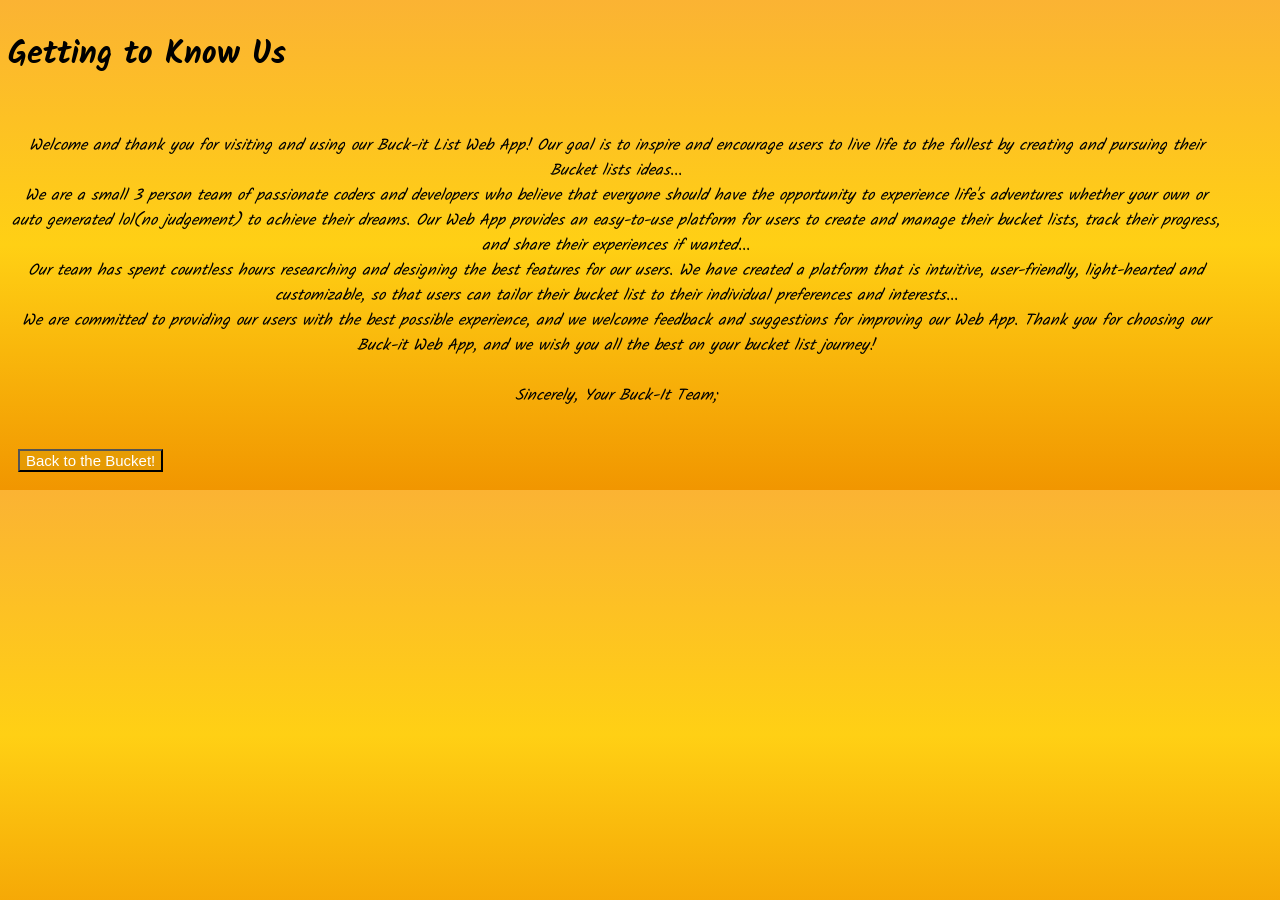
<file: externalResource/About.html>
<!DOCTYPE html>
<html lang="en">

<head>

    <meta charset="UTF-8">
    <meta http-equiv="X-UA-Compatible" content="IE=edge">
    <meta name="viewport" content="width=device-width, initial-scale=1.0">
    <title>About Us</title>
    <link rel="stylesheet" href="style.css">
    <link rel="preconnect" href="https://fonts.googleapis.com">
    <link rel="preconnect" href="https://fonts.gstatic.com" crossorigin>
    <link href="https://fonts.googleapis.com/css2?family=Kalam&family=Kavoon&display=swap" rel="stylesheet">
</head>

<body>
    <h1 class="headTitle">Getting to Know Us</h1>
    <p>
        Welcome and thank you for visiting and using our Buck-it List Web App! Our goal is to inspire and
        encourage users to live life to the fullest by creating and pursuing their Bucket lists ideas...
        <br>
        We are a small 3 person team of passionate coders and developers who believe that everyone should have the
        opportunity to experience life's adventures whether your own or auto generated lol(no judgement) to achieve
        their dreams. Our Web App provides an easy-to-use platform for users to
        create and manage their bucket lists, track their progress, and share their experiences if wanted...
        <br>
        Our team has spent countless hours researching and designing the best features for our users. We have created a
        platform that is intuitive, user-friendly, light-hearted and customizable, so that users can tailor their bucket
        list to their individual preferences and interests...
        <br>
        We are committed to providing our users with the best possible experience, and we welcome feedback and
        suggestions for improving our Web App. Thank you for choosing our Buck-it Web App, and we wish you all the best
        on your bucket list journey!
        <br>
        <br>
        Sincerely,

        Your Buck-It Team;
    </p>
    <footer>
        <form>
            <input type="button" id="aboutButton" value="Back to the Bucket!" onclick="history.back()">
        </form>
    </footer>
</body>

</html>
</file>
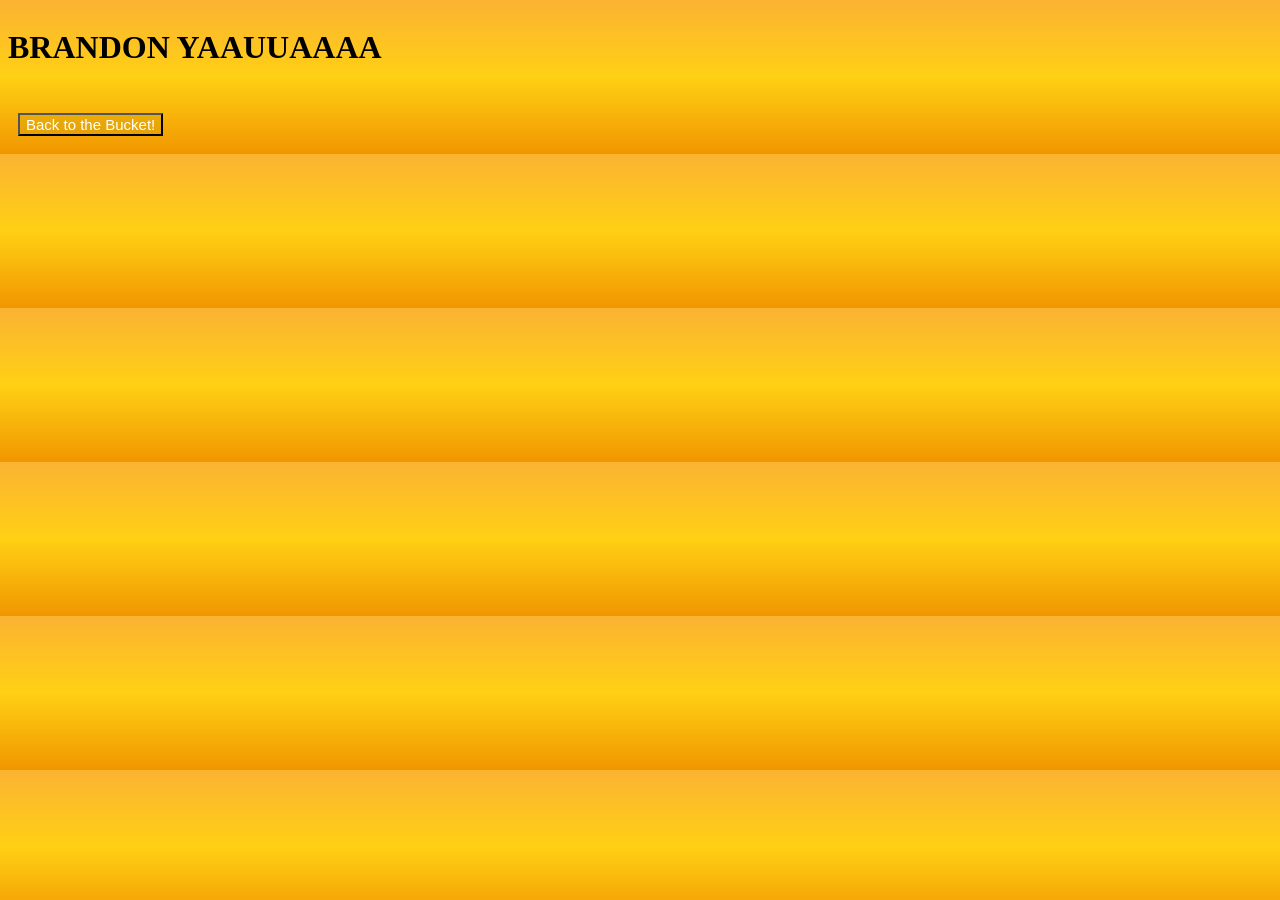
<file: externalResource/Resources.html>
<!DOCTYPE html>
<html lang="en">
<head>
    <link rel="stylesheet" href="style.css">

    <meta charset="UTF-8">
    <meta http-equiv="X-UA-Compatible" content="IE=edge">
    <meta name="viewport" content="width=device-width, initial-scale=1.0">
    <title>Resources</title>
</head>
<body>
    <h1>BRANDON YAAUUAAAA</h1>
</body>
<form>
    <input type="button" id="aboutButton" value="Back to the Bucket!" onclick="history.back()">
</form>
</html>
</file>
<file: externalResource/style.css>
@media only screen and (min-width: 460px) {
  
}
/* About Page STyling */
.contactBody {
    justify-content: center;

    
}
body {
    display: flex;
    flex-direction: column;
    justify-content: center;
    gap: 15px;
    width: 95%;
    background-color: rgb(211, 169, 14);
    background: linear-gradient(#FBB333, #FFD014, #F19600);
    font-family: 'Kalam', cursive;
    /* font-family: 'Kavoon', cursive; */
}

#headTitle {
    display: flex;
    justify-content: center;
    align-content: center;
}

p {
    font-style: oblique;
    text-align: center;
}

#aboutButton {
    background-color: #b9920b3b;
    color: white;
    /* border: none;
        padding: 10px 20px;
        text-align: center; */
    text-decoration: none;
    display: inline-block;
    font-size: 15px;
    margin: 10px;
    cursor: pointer;
}

/* Contacts */
.card {
    position: relative;
    width: 300px;
    height: 400px;
    background-color: #f1f1f1;
    border-radius: 10px;
    box-shadow: 0px 0px 20px rgba(0, 0, 0, 0.2);
    overflow: hidden;
}

.card img {
    display: block;
    width: 100%;
    height: 200px;
    object-fit: cover;
}

.card .info {
    padding: 20px;
}
/* .card h2 {
    margin-top: 0;
    margin-bottom: 10px;
    font-size: 1.5em;
    color: #333;
    text-align: center;
} */
.card p {
    margin: 0;
    font-size: 1.2em;
    line-height: 1.5em;
    color: #666;
    text-align: center;
}
/* FAQ */
.frequentlyAsked {
    display: flex;
}





/* Resources */
</file>
